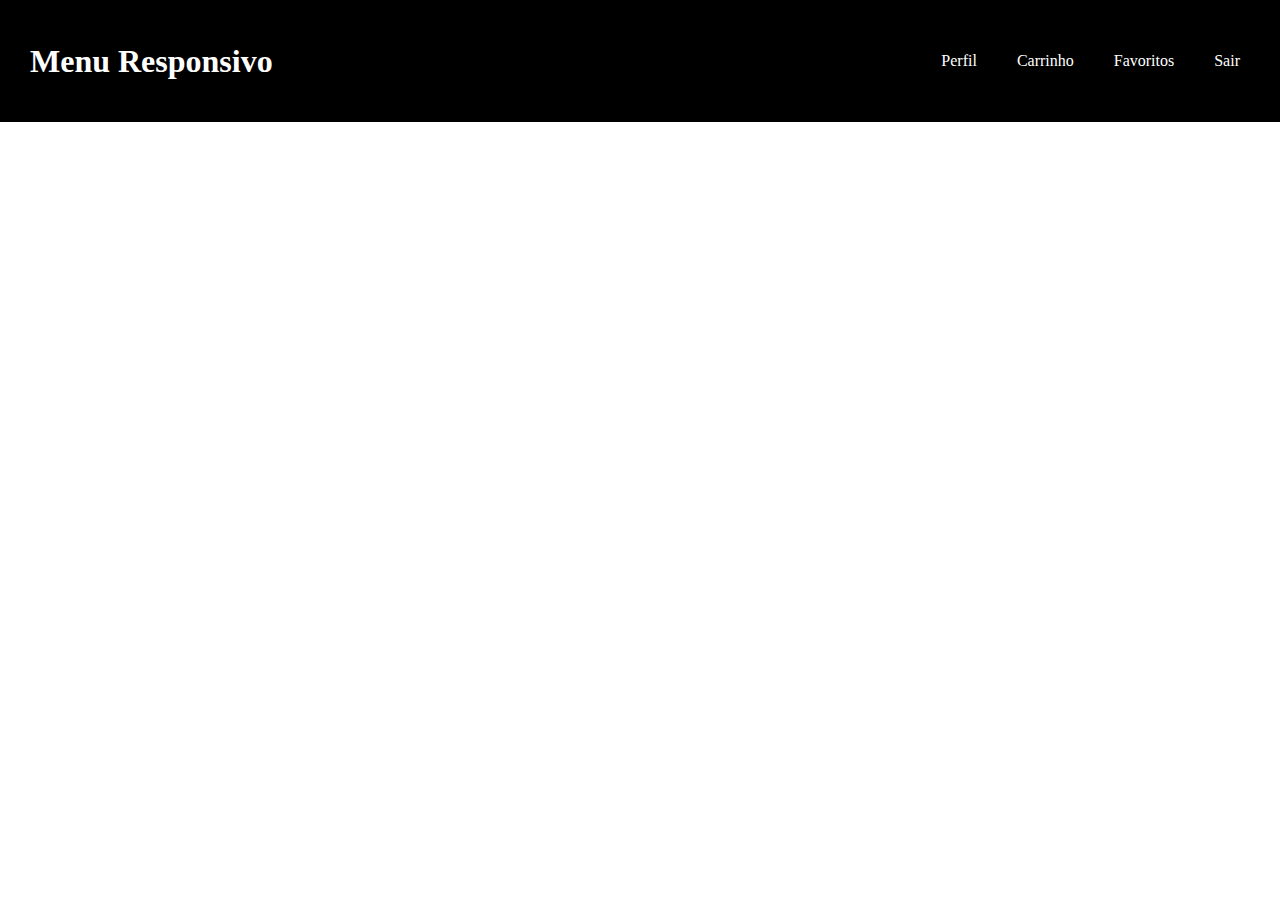
<file: webTestes/bin/src/main/resources/static/index.html>
<!DOCTYPE html>
<html lang="en">
<head>
    <meta charset="UTF-8">
    <meta http-equiv="X-UA-Compatible" content="IE=edge">
    <meta name="viewport" content="width=device-width, initial-scale=1.0">
    <title>Menu Responsivo</title>
    <link rel="stylesheet" href="./styles.css">
</head>

<body>
    
    <nav>
        <div class="logo">
            <h1>Menu Responsivo</h1>
        </div>
        <button>&#9776;</button>
        <ul>
            <li>
                <p>Perfil</p>
            </li>
            <li>
                <p>Carrinho</p>
            </li>
            <li>
                <p>Favoritos</p>
            </li>
            <li>
                <p>Sair</p>
            </li>
        </ul>
    </nav>

</body>

</html>
</file>
<file: webTestes/bin/src/main/resources/static/styles.css>
body {
    margin: 0;
    box-sizing: border-box;
}

ul {
    list-style: none;
    padding: 0;
    overflow: hidden;
    transition: 0.5s;
}

nav {
    background-color: black;
    padding: 20px;
    justify-content: space-between;
    align-items: center;
}

h1,
p {
    color: white;
}

nav,
ul {
    display: flex;
    flex-direction: row;
}

li {
    padding: 0 20px;
}

h1 {
    margin: 0;
    padding: 10px;
}

button {
    background-color: transparent;
    border: none;
    color: #fff;
    font-size: 36px;
    position: absolute;
    right: 10px;
    display: none;
}

li:hover,
h1:hover,
button:hover {
    cursor: pointer;
    opacity: 0.8;
    background-color: rgba(255, 255, 255, 0.2);
}

button:focus ~ ul {
    height: 205px;
}

@media (max-width: 700px) {

    nav,
    ul {
        flex-direction: column;
    }

    ul {
        text-align: center;
        margin: 0;
        height: 0;
    }

    nav {
        padding: 0;
        align-items: flex-start;
    }

    h1 {
        margin: 10px;

    }

    button {
        display: flex;
        margin-top: 5px;
    }

    li,
    ul {
        width: 100%;
    }
}
</file>
